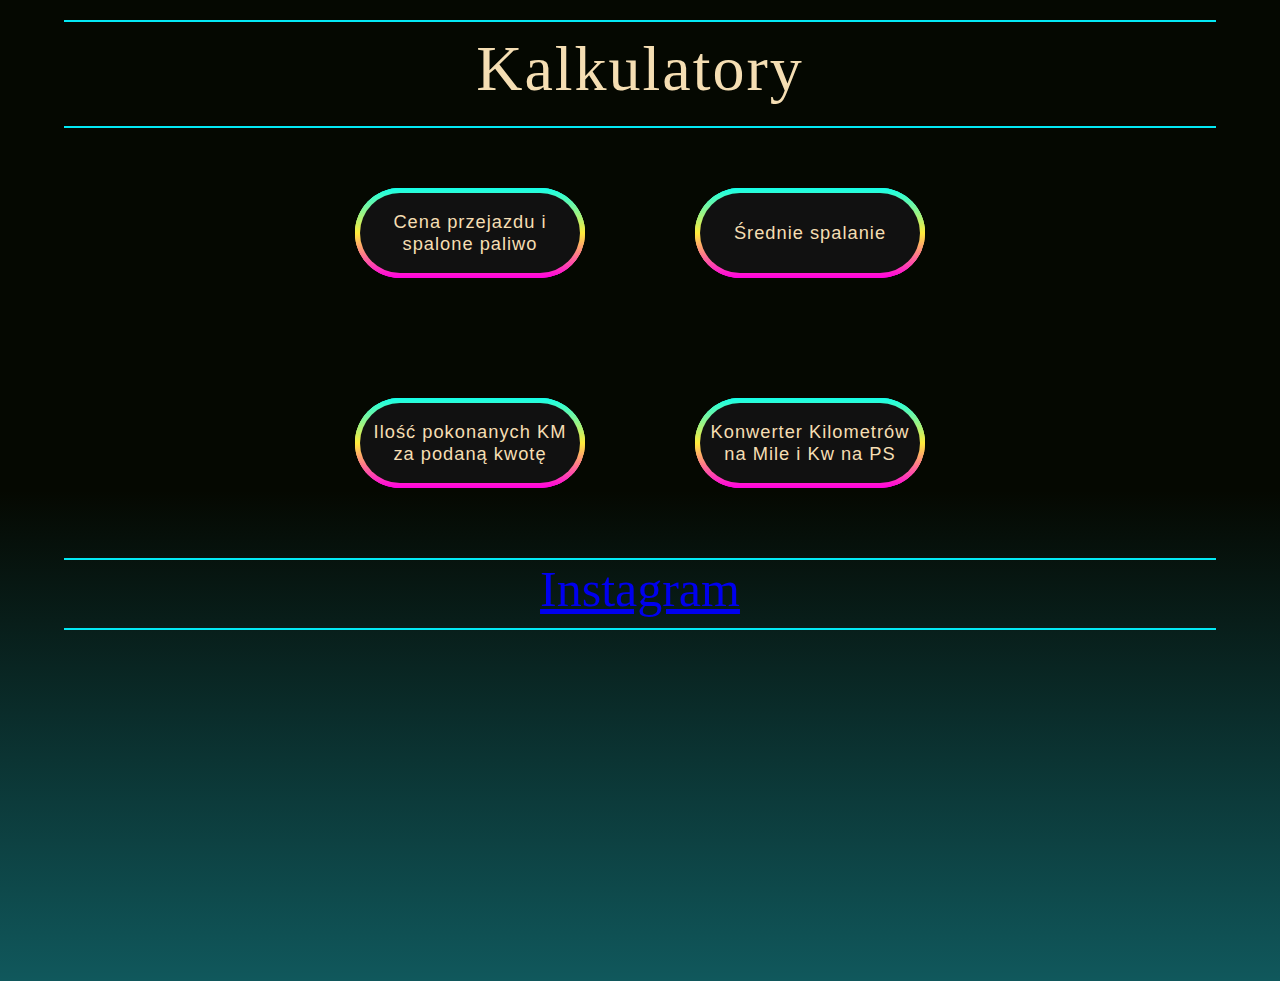
<file: index.html>
<!DOCTYPE html>
<html lang="en">
<head>
    <meta charset="UTF-8">
    <meta name="viewport" content="width=device-width, initial-scale=1.0">
    <meta http-equiv="X-UA-Compatible" content="ie=edge">
    <title>CarCalc</title>
        <link rel="stylesheet" href="css.css">
</head>
<body>
    <hr class="pierwszy">
    <div class="naglowek">Kalkulatory</div>
    <hr class="pierwszy">
    <div class="guziki">
        <div class="guzikil">
        <div class="guziki1">
            <button class="strony" onclick="location.href='kalkulator spalonego paliwa i kosztów przejazdu/index1.html'">Cena przejazdu i spalone paliwo</button>
            <span></span>
            <span></span>
        </div>
        <div class="guziki1">
            <button class="strony" onclick="location.href='kalkulator średniego spalania/index2.html'">Średnie spalanie</button>
            <span></span>
            <span></span>
        </div>
        </div>
        <div class="guzikip">
        <div class="guziki1">
            <button class="strony" onclick="location.href='kalkulator pokonania trasy/index3.html'">Ilość pokonanych KM za podaną kwotę</button>
            <span></span>
            <span></span>
        </div>
        <div class="guziki1">
            <button class="strony" onclick="location.href='przelicznik km na mile i kw na ps/index4.html'">Konwerter Kilometrów na Mile i Kw na PS</button>
            <span></span>
            <span></span>
        </div>
        </div>
    </div>
    <hr class="drugi">
        <a href="https://www.instagram.com/im.oskarro.e60/" target="_blank" rel="noopener noreferrer">Instagram</a>
        <hr class="trzeci">
</body>
</html>
</file>
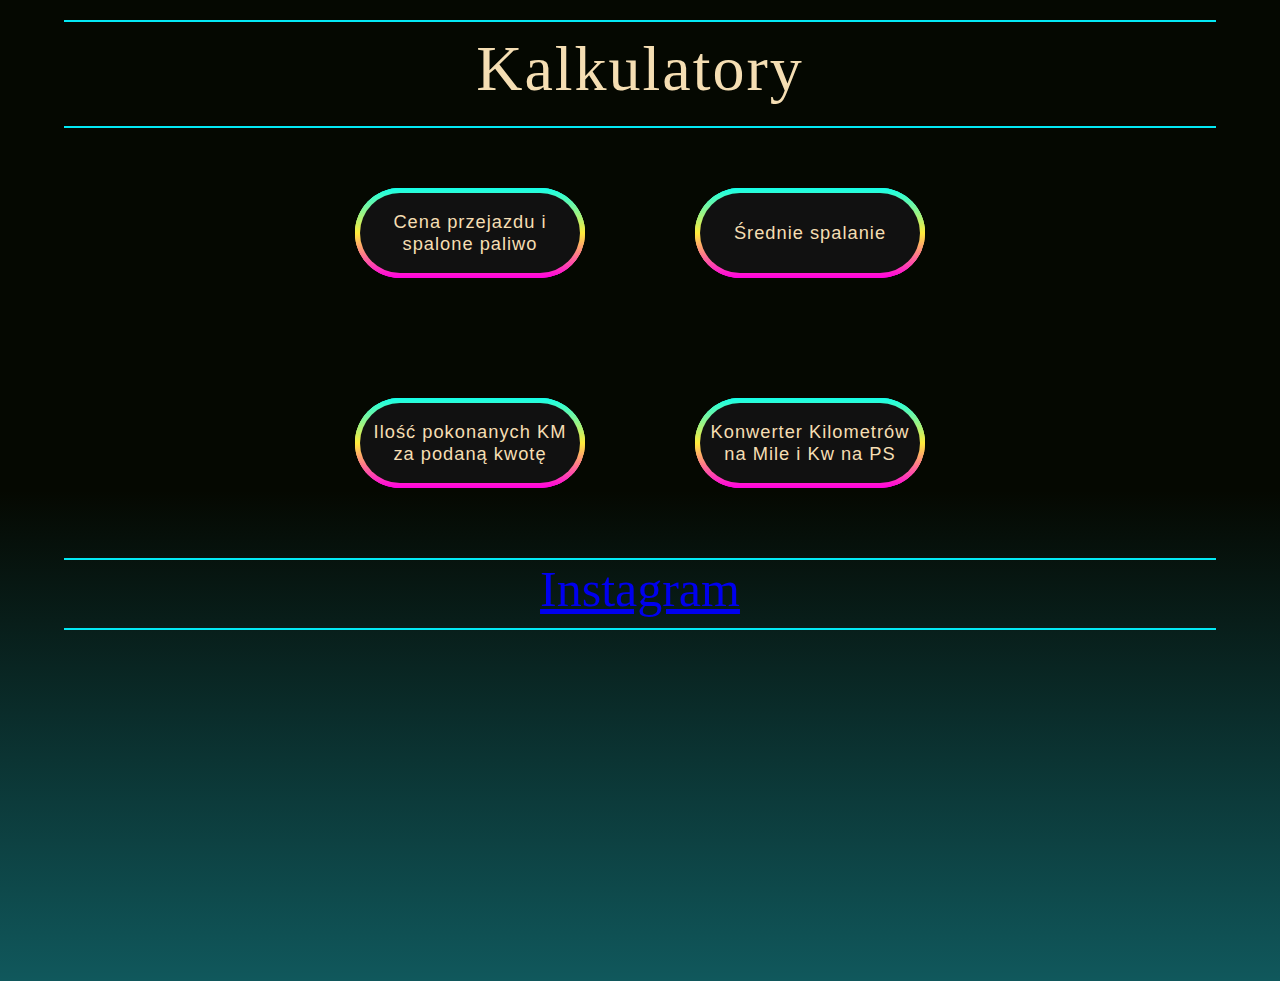
<file: index_glowny.html>
<!DOCTYPE html>
<html lang="en">
<head>
    <meta charset="UTF-8">
    <meta name="viewport" content="width=device-width, initial-scale=1.0">
    <meta http-equiv="X-UA-Compatible" content="ie=edge">
    <title>CarCalc</title>
        <link rel="stylesheet" href="css.css">
</head>
<body>
    <hr class="pierwszy">
    <div class="naglowek">Kalkulatory</div>
    <hr class="pierwszy">
    <div class="guziki">
        <div class="guzikil">
        <div class="guziki1">
            <button class="strony" onclick="location.href='kalkulator spalonego paliwa i kosztów przejazdu/index1.html'">Cena przejazdu i spalone paliwo</button>
            <span></span>
            <span></span>
        </div>
        <div class="guziki1">
            <button class="strony" onclick="location.href='kalkulator średniego spalania/index2.html'">Średnie spalanie</button>
            <span></span>
            <span></span>
        </div>
        </div>
        <div class="guzikip">
        <div class="guziki1">
            <button class="strony" onclick="location.href='kalkulator pokonania trasy/index3.html'">Ilość pokonanych KM za podaną kwotę</button>
            <span></span>
            <span></span>
        </div>
        <div class="guziki1">
            <button class="strony" onclick="location.href='przelicznik km na mile i kw na ps/index4.html'">Konwerter Kilometrów na Mile i Kw na PS</button>
            <span></span>
            <span></span>
        </div>
        </div>
    </div>
    <hr class="drugi">
        <a href="https://www.instagram.com/yamaha.mt125_/" target="_blank" rel="noopener noreferrer">Instagram</a>
        <hr class="trzeci">
</body>
</html>
</file>
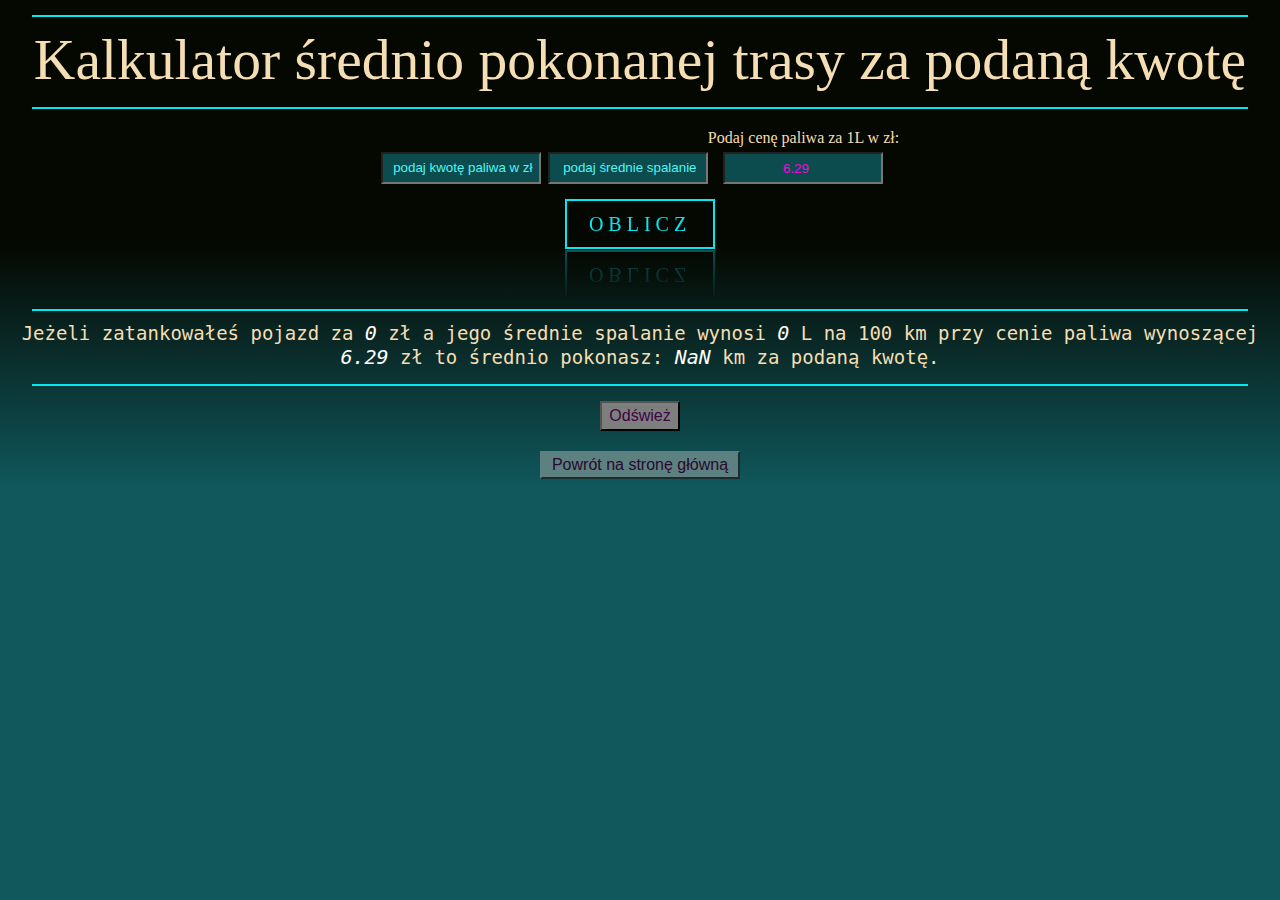
<file: kalkulator pokonania trasy/index3.html>
<!DOCTYPE html>
<html lang="en">
<head>
    <meta charset="UTF-8">
    <meta name="viewport" content="width=device-width, initial-scale=1.0">
    <meta http-equiv="X-UA-Compatible" content="ie=edge">
    <title>CarCalc</title>
        <link rel="stylesheet" href="css3.css">
</head>
<body>
    <hr class="pierwszy">
    <div class="naglowek">Kalkulator średnio pokonanej trasy za podaną kwotę</div>
    <hr class="pierwszy">
        <div class="guzik">
            <div class="inputy">
                <div class="pierwsze">
                    <input class="first" type="number" id="zl" placeholder="podaj kwotę paliwa w zł">
                    <input class="first" type="number" id="km" placeholder="podaj średnie spalanie">
                </div>
                <div class="cena">
                    <p class="cena">Podaj cenę paliwa za 1L w zł:</p>
                    <input class="first" type="number" id="cena" placeholder="podaj cenę paliwa za 1L" value=6.29>
                </div>
            </div>
                <button onclick="start()">Oblicz</button>
        </div>
    <hr class="drugi">
        <div id="tekst"></div>
    <script>
            const bodyEl = document.querySelector("#tekst");
    function start(){
        let car = {
                zl: + document.getElementById("zl").value,
                km: + document.getElementById("km").value,
                cena: + document.getElementById("cena").value,
            zlkm: function() {
                return  (this.zl / this.cena) / (this.km/100);
            },
        };
        let zdanie = `<div class="tekst"> Jeżeli zatankowałeś pojazd za <i>${car.zl}</i> zł a jego średnie spalanie wynosi <i>${car.km}</i> L na 100 km przy cenie paliwa wynoszącej <i>${car.cena}</i> zł to średnio pokonasz: <i>${car.zlkm().toFixed(2)}</i> km za podaną kwotę.</div>`;
            bodyEl.innerHTML = zdanie;
    } 
        start()
    </script>
        <hr class="trzeci">
    <input class="last" type="button" value="Odśwież" onClick="location.reload();" />
    <input class="powrot" type="button" value="Powrót na stronę główną" onclick="location.href='../'">
</body>
</html>
</file>
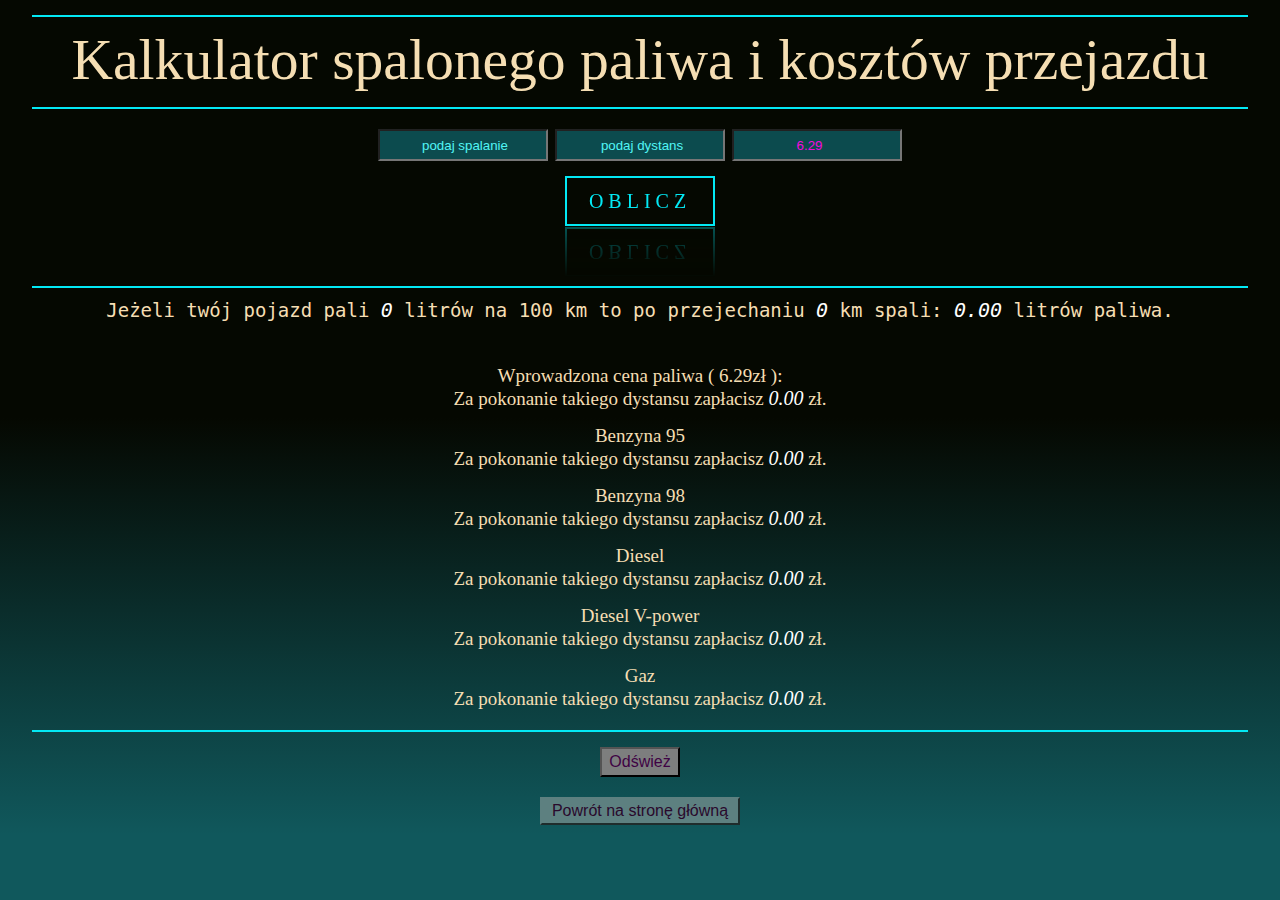
<file: kalkulator spalonego paliwa i kosztów przejazdu/index1.html>
<!DOCTYPE html>
<html lang="en">
<head>
    <meta charset="UTF-8">
    <meta name="viewport" content="width=device-width, initial-scale=1.0">
    <meta http-equiv="X-UA-Compatible" content="ie=edge">
    <title>CarCalc</title>
        <link rel="stylesheet" href="css1.css">
</head>
<body>
    <hr class="pierwszy">
    <div class="naglowek">Kalkulator spalonego paliwa i kosztów przejazdu</div>
    <hr class="pierwszy">
        <div class="guzik">
            <div class="inputy">
                <input class="first" type="number" id="spalanie" placeholder="podaj spalanie">
                <input class="first" type="number" id="km" placeholder="podaj dystans">
                <input class="first" type="number" id="cena" placeholder="podaj cenę paliwa" value="6.29">
            </div>
                <button onclick="start()">Oblicz</button>
        </div>
    <hr class="drugi">
        <div id="tekst"></div>
    <script>
            const bodyEl = document.querySelector("#tekst");
    function start(){
        let car = {
                spalanie: + document.getElementById("spalanie").value,
                km: + document.getElementById("km").value,
                cena: + document.getElementById("cena").value,
                benzyna95: 6.29,
                benzyna98: 6.92,
                diesel: 6.81,
                dieselv: 7.13,
                gaz: 3.39,
            spalaniekm: function() {
                return this.spalanie/100 * this.km;
            },
            wcena: function() {
                return this.spalaniekm() * this.cena;
            },
            pb95: function() {
                return this.spalaniekm() * this.benzyna95;
            },
            pb98: function() {
                return this.spalaniekm() * this.benzyna98;
            },
            on: function() {
                return this.spalaniekm() * this.diesel;
            },
            onv: function() {
                return this.spalaniekm() * this.dieselv;
            },
            lpg: function() {
                return this.spalaniekm() * this.gaz;
            },
        };
        let zdanie = `<div class="tekst"> Jeżeli twój pojazd pali <i>${car.spalanie}</i> litrów na 100 km to po przejechaniu <i>${car.km}</i> km spali: <i>${car.spalaniekm().toFixed(2)}</i> litrów paliwa.</div>
        <br>
        <div class="a">Wprowadzona cena paliwa ( ${document.getElementById("cena").value}zł ):<br>
        Za pokonanie takiego dystansu zapłacisz <i>${car.wcena().toFixed(2)}</i> zł.</div>
        <div class="a">Benzyna 95<br>
        Za pokonanie takiego dystansu zapłacisz <i>${car.pb95().toFixed(2)}</i> zł.</div>
        <div class="a">Benzyna 98<br>
        Za pokonanie takiego dystansu zapłacisz <i>${car.pb98().toFixed(2)}</i> zł.</div>
        <div class="a">Diesel<br>
        Za pokonanie takiego dystansu zapłacisz <i>${car.on().toFixed(2)}</i> zł.</div>
        <div class="a">Diesel V-power<br>
        Za pokonanie takiego dystansu zapłacisz <i>${car.onv().toFixed(2)}</i> zł.</div>
        <div class="a">Gaz<br>
        Za pokonanie takiego dystansu zapłacisz <i>${car.lpg().toFixed(2)}</i> zł.</div>
        `;
            bodyEl.innerHTML = zdanie;
    } 
        start()
    </script>
        <hr class="trzeci">
    <input class="last" type="button" value="Odśwież" onClick="location.reload();" />
    <input class="powrot" type="button" value="Powrót na stronę główną" onclick="location.href='../'">
</body>
</html>
</file>
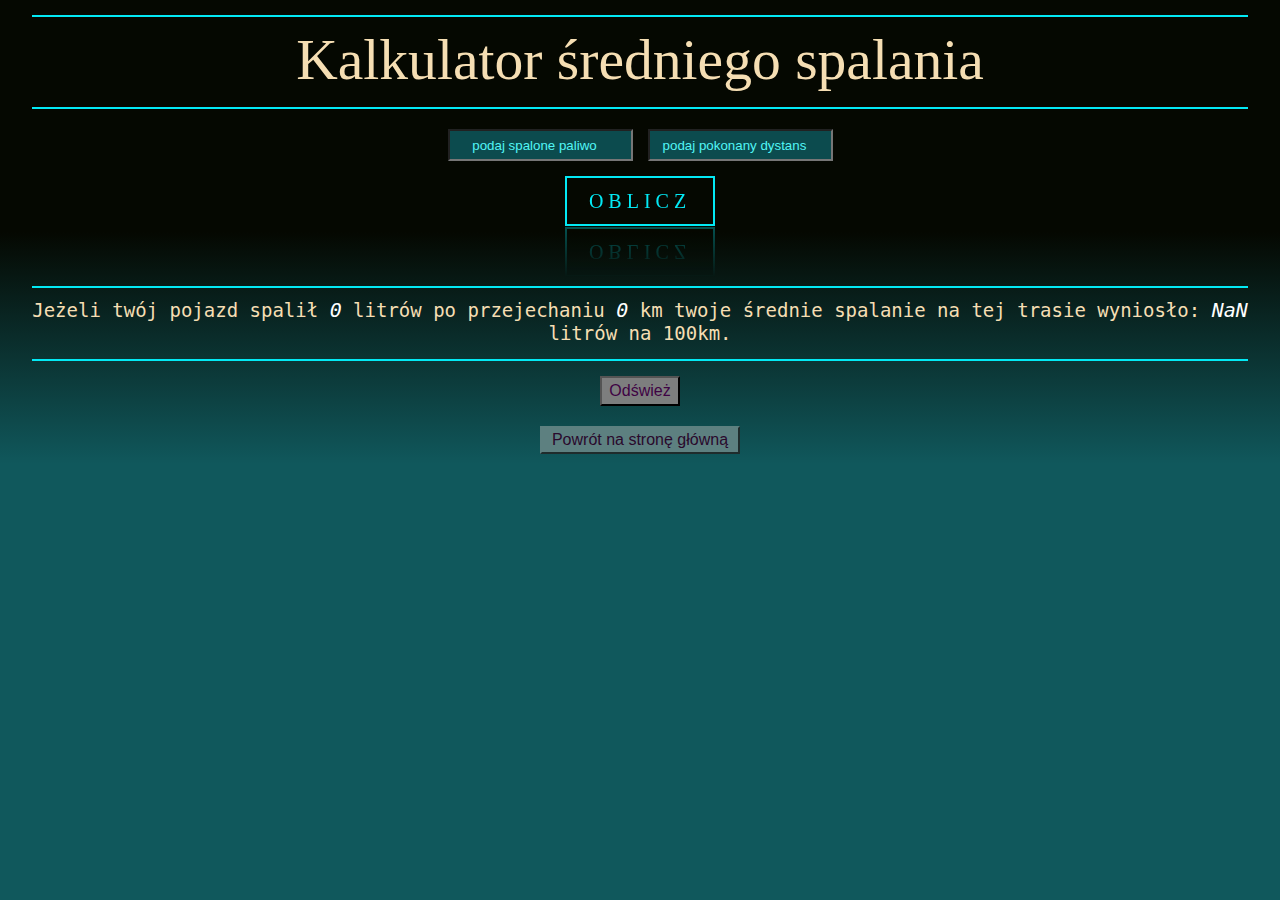
<file: kalkulator średniego spalania/index2.html>
<!DOCTYPE html>
<html lang="en">
<head>
    <meta charset="UTF-8">
    <meta name="viewport" content="width=device-width, initial-scale=1.0">
    <meta http-equiv="X-UA-Compatible" content="ie=edge">
    <title>CarCalc</title>
        <link rel="stylesheet" href="css2.css">
</head>
<body>
    <hr class="pierwszy">
    <div class="naglowek">Kalkulator średniego spalania</div>
    <hr class="pierwszy">
        <div class="guzik">
            <div class="inputy">
                <input class="first" type="number" id="spalanie" placeholder="podaj spalone paliwo">
                <input class="first" type="number" id="km" placeholder="podaj pokonany dystans">
            </div>
                <button onclick="start()">Oblicz</button>
        </div>
    <hr class="drugi">
        <div id="tekst"></div>
    <script>
            const bodyEl = document.querySelector("#tekst");
    function start(){
        let car = {
                spalanie: + document.getElementById("spalanie").value,
                km: + document.getElementById("km").value,
            spalaniekm: function() {
                return this.spalanie/this.km *100;
            },
        };
        let zdanie = `<div class="tekst"> Jeżeli twój pojazd spalił <i>${car.spalanie}</i> litrów po przejechaniu <i>${car.km}</i> km twoje średnie spalanie na tej trasie wyniosło: <i>${car.spalaniekm().toFixed(2)}</i> litrów na 100km.</div>`;
            bodyEl.innerHTML = zdanie;
    } 
        start()
    </script>
        <hr class="trzeci">
    <input class="last" type="button" value="Odśwież" onClick="location.reload();" />
    <input class="powrot" type="button" value="Powrót na stronę główną" onclick="location.href='../'">
</body>
</html>
</file>
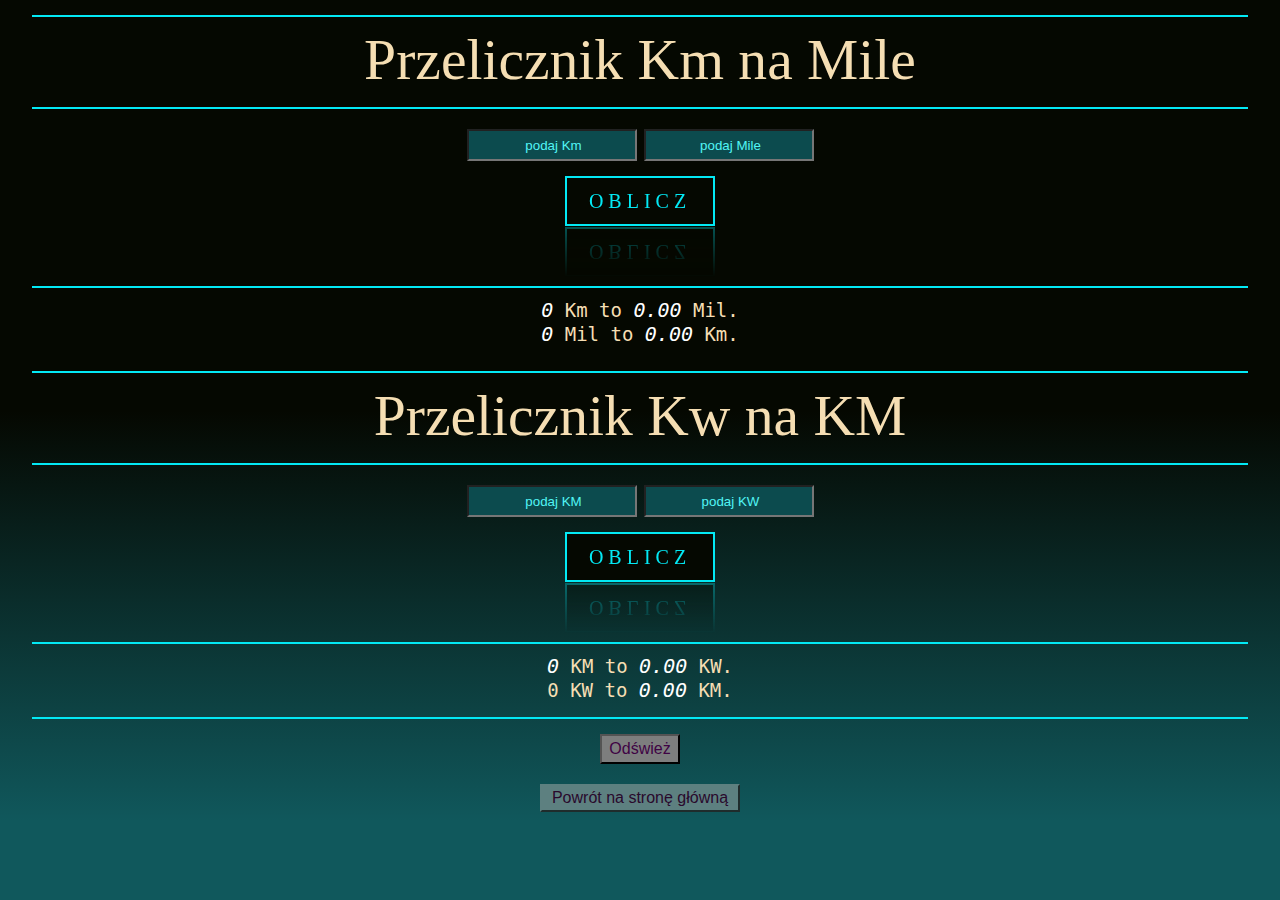
<file: przelicznik km na mile i kw na ps/index4.html>
<!DOCTYPE html>
<html lang="en">
<head>
    <meta charset="UTF-8">
    <meta name="viewport" content="width=device-width, initial-scale=1.0">
    <meta http-equiv="X-UA-Compatible" content="ie=edge">
    <title>CarCalc</title>
        <link rel="stylesheet" href="css4.css">
</head>
<body>
    <hr class="pierwszy">
    <div class="naglowek">Przelicznik Km na Mile</div>
    <hr class="pierwszy">
        <div class="guzik">
            <div class="inputy">
                <input class="first" type="number" id="kmnamile" placeholder="podaj Km">
                <input class="first" type="number" id="milenakm" placeholder="podaj Mile">
            </div>
                <button onclick="start()">Oblicz</button>
        </div>
    <hr class="drugi">
        <div id="tekst"></div>
    <script>
            const bodyEl = document.querySelector("#tekst");
    function start(){
        let car = {
                kmnamile: + document.getElementById("kmnamile").value,
                milenakm: + document.getElementById("milenakm").value,
            kmmile: function() {
                return this.kmnamile * 1.609344;
            },
            milekm: function() {
                return this.milenakm * 0.6213727366498067;
            },
        };
        let zdanie = `<div class="tekst"><i>${car.kmnamile}</i> Km to <i>${car.kmmile().toFixed(2)}</i> Mil. <br>
            <i>${car.milenakm}</i> Mil to <i>${car.milekm().toFixed(2)}</i> Km.</div>`;
            bodyEl.innerHTML = zdanie;
    } 
        start()
    </script>
        <hr class="pierwszy">
        <div class="naglowek">Przelicznik Kw na KM</div>
        <hr class="pierwszy">
        <div class="guzik">
            <div class="inputy">
                <input class="first" type="number" id="kmnakw" placeholder="podaj KM">
                <input class="first" type="number" id="kwnakm" placeholder="podaj KW">
            </div>
                <button onclick="start1()">Oblicz</button>
        </div>
    <hr class="drugi">
        <div id="tekst1"></div>
    <script>
            const bodyEl1 = document.querySelector("#tekst1");
    function start1(){
        let car1 = {
                kmnakw: + document.getElementById("kmnakw").value,
                kwnakm: + document.getElementById("kwnakm").value,
            kmkw: function() {
                return this.kmnakw * 0.73549875;
            },
            kwkm: function() {
                return this.kwnakm * 1.3596216173039044;
            },
        };
        let zdanie = `<div class="tekst"><i>${car1.kmnakw}</i> KM to <i>${car1.kmkw().toFixed(2)}</i> KW. <br
            <i>${car1.kwnakm}</i> KW to <i>${car1.kwkm().toFixed(2)}</i> KM.</div>`;
            bodyEl1.innerHTML = zdanie;
    } 
        start1()
    </script>
        <hr class="trzeci">
    <input class="last" type="button" value="Odśwież" onClick="location.reload();" />
    <input class="powrot" type="button" value="Powrót na stronę główną" onclick="location.href='../'">
</body>
</html>
</file>
<file: css.css>
* {
    margin: 0;
    padding: 0;
    box-sizing: border-box;
    max-width: 100%;
    max-height: 109%;
}
html,body {
    display: flex;
    flex-direction: column;
    height: 109%;
    width: 100%;
    place-items: center;
    /* background-color: #000; */
    background: linear-gradient(#050801, #050801, transparent) ;
    background-color: #10585c;
}
div.guziki {
    display: flex;
    flex-direction: column;
    text-align: center;
    align-items: center;
    justify-content: center;
}
div.guziki1 {
    position: relative;
    margin: 60px 40px;
    background: linear-gradient(#14ffe9, #ffeb3b, #ff00e0);
    height: 90px;
    width: 230px;
    border-radius: 50px;
}
div.guzikil {
    display: flex;
    flex-direction: row;
    align-items: center;
    gap: 30px;
}
div.guzikip {
    display: flex;
    flex-direction: row;
    align-items: center;
    gap: 30px;
}
button, span {
    position: absolute;
    top: 50%;
    left: 50%;
    transform: translate(-50%, -50%);
}
 button {   
    background: #111;
    color: wheat;
    outline: none;
    border: none;
    font-size: 18.3px;
    z-index: 9;
    letter-spacing: 1px;
    text-transform: none;
    cursor: pointer;
    height: 80px;
    width: 220px;
    border-radius: 50px;
}
div.guziki1 span {
    height: 100%;
    width: 100%;
    background: inherit;
    border-radius: 50px;
}
div.guziki1:hover span:nth-child(1){
    filter: blur(7px);
}
div.guziki1:hover span:nth-child(2){
    filter: blur(14px);
}
div.guziki1:hover {
    animation: rotate 1.5s linear infinite;
}
@keyframes rotate {
    0% {
        filter: hue-rotate(0deg);
    }
    100% {
        filter: hue-rotate(360deg);
    }
}
div.naglowek {
    margin-top: 10px;
    padding-left: 20px;
    padding-right: 20px;
    text-align: center;
    font-size: 5vw;
    color: wheat;
    letter-spacing: 2px;
}
hr.pierwszy {
    width: 90%;
    margin-top: 20px;
    border: 0px;
    background: #03e9f4;
    height: 2px;
}
hr.drugi {
    width: 90%;
    margin-top: 10px;
    border: 0px;
    background: #03e9f4;
    height: 2px;
}
hr.trzeci {
    width: 90%;
    margin: 10px;
    border: 0px;
    background: #03e9f4;
    height: 2px;
}
/* hr {
    animation: rotate 1.5s linear infinite; 
} */
@media (max-width: 450px) {
    div.guzikil {
        display: flex;
        flex-direction: column;
        align-items: center;
        gap: 0px;
    }
    div.guzikip {
        display: flex;
        flex-direction: column;
        align-items: center;
        gap: 0px;
    }
    div.guziki1 {
        position: relative;
        margin: 30px 10px;
    }
    div.guziki1 span:nth-child(1){
        filter: blur(7px);
    }
    div.guziki1 span:nth-child(2){
        filter: blur(14px);
    }
    div.guziki1 {
        animation: rotate 1.5s linear infinite;
    }
    div.naglowek {
        font-size: 10vw;
        letter-spacing: 1px;
    }
    @keyframes rotate {
        0% {
            filter: hue-rotate(0deg);
        }
        100% {
            filter: hue-rotate(360deg);
        }
    }
}
@keyframes ig {
    0% {
        color: #fa9a4e;
    }
    10% {
        color: #f44743;
    }
    20% {
        color: #c42792;
    }
    30% {
        color: #8e33be;
    }
    40% {
        color: #5143d6;
    }
    50% {
        color: #311deb;
    }
    60% {
        color: #5143d6;
    }
    70% {
        color: #8e33be;
    }
    80% {
        color: #c42792;
    }
    90% {
        color: #f44743;
    }
    100% {
        color: #fa9a4e;
    }
}
a {
    font-size: 50px;
    animation: ig 4s linear infinite;
}
</file>
<file: kalkulator pokonania trasy/css3.css>
* {
    color: white;
    margin: 0;
    padding: 0;
    box-sizing: border-box;
    background-color: #10585c;
}
body {
    display: flex;
    justify-content: center;
    align-items: center;
    flex-direction: column;
    background: linear-gradient(#050801, #050801, transparent) ;
}
button {
    position: relative;
    display: inline-block;
    padding: 10px 20px;
    margin: 15px 0;
    color: #03e9f4;
    font-size: 20px;
    font-family: consolas;
    text-decoration: none;
    text-transform: uppercase;
    overflow: hidden;
    letter-spacing: 5px;
    box-sizing: border-box;
    width: 150px;
    height: 50px;
    border-color: #03e9f4;
    border-style: solid;
    background: #050801;
    -webkit-box-reflect: below 1px linear-gradient(transparent, #0005);
}
button:hover {
    transition: 0.2s;
    cursor: pointer;
    background: #03e9f4;
    color: #050801;
    border-color: none;
    box-shadow: 0 0 8px #03e9f4,
                0 0 20px #03e9f4,
                0 0 40px #03e9f4,
                0 0 80px #03e9f4;
}
button:active {
    transition: 0.2s;
    background: transparent;
    color: #03e9f4;
    box-shadow: 0 0 8px #03e9f4,
                0 0 20px #03e9f4,
                0 0 40px #03e9f4,
                0 0 80px #03e9f4,
            inset 0 0 20px #03e9f4;
}
input.first {
    background-color: #0c4b4e;
    color: #f308df;
    text-align: center;
    width: 160px;
    height: 32px;
}
::placeholder {
    text-align: center;
    width: 160px;
    height: 32px;
    color: rgb(81, 245, 245);
}
input.last {
    background-color: rgb(125, 126, 126);
    color: rgb(63, 3, 68);
    text-align: center;
    margin: 10px;
    height: 30px;
    width: 80px;
    font-size: 100%;
}
input.powrot {
    background-color: rgb(93, 128, 128);
    border-color: rgb(93, 128, 128);
    color: rgb(41, 9, 44);
    text-align: center;
    margin: 10px;
    height: 28px;
    width: 200px;
    font-size: 100%;
}
i {
    font-size: 20px;
    background-color: transparent ;
}
p.cena {
    background: none;
    color: wheat;
    margin-bottom: 5px;
}
hr.pierwszy {
    width: 95%;
    margin-top: 15px;
    margin-bottom: 10px;
    border: 0px;
    background: #03e9f4;
    height: 2px;
}
hr.drugi {
    width: 95%;
    margin-top: 35px;
    border: 0px;
    background: #03e9f4;
    height: 2px;
}
hr.trzeci {
    width: 95%;
    margin: 5px;
    border: 0px;
    background: #03e9f4;
    height: 2px;
}
div.naglowek {
    padding-left: 20px;
    padding-right: 20px;
    text-align: center;
    font-size: 4.5vw;
    color: wheat;
}
@media (max-width: 400px) {
    div.naglowek {
        padding-left: 20px;
        padding-right: 20px;
        text-align: center;
        font-size: 6.5vw;
        color: wheat;
    }
    div.inputy {
        flex-wrap: wrap;
        flex-direction: column;
        justify-content: center;
        width: 90%;
        gap: 7px;
        margin-top: -25px;
    }
    div.cena {
        display: flex;
        flex-direction: column;
        align-items: center;
    }
}
div.guzik {
    display: flex;
    flex-direction: column;
    align-items: center;
    margin-top: 10px;
    margin-bottom: 10px;
}
div.inputy {
    display: flex;
    flex-direction: row;
    align-items: center;
}
div {
    font-family: Geneva; 
    background-color: transparent ;
}
div.tekst {
    font-size: 19px;
    color: wheat;
    text-align: center;
    margin: 10px 20px;
    font-family: monospace;
}
div.cena {
    display: flex;
    flex-direction: column;
    align-items: center;
}
div.pierwsze {
    display: flex;
    flex-direction: row;
    align-items: center;
    gap: 7px;
    margin-top: 22px;
}
</file>
<file: kalkulator spalonego paliwa i kosztów przejazdu/css1.css>
* {
    color: white;
    margin: 0;
    padding: 0;
    box-sizing: border-box;
    background-color: #10585c;
}
body {
    display: flex;
    justify-content: center;
    align-items: center;
    flex-direction: column;
    background: linear-gradient(#050801, #050801, transparent) ;
}
button {
    position: relative;
    display: inline-block;
    padding: 10px 20px;
    margin: 15px 0;
    color: #03e9f4;
    font-size: 20px;
    font-family: consolas;
    text-decoration: none;
    text-transform: uppercase;
    overflow: hidden;
    letter-spacing: 5px;
    box-sizing: border-box;
    width: 150px;
    height: 50px;
    border-color: #03e9f4;
    border-style: solid;
    background: #050801;
    -webkit-box-reflect: below 1px linear-gradient(transparent, #0005);
}
button:hover {
    transition: 0.2s;
    cursor: pointer;
    background: #03e9f4;
    color: #050801;
    border-color: none;
    box-shadow: 0 0 8px #03e9f4,
                0 0 20px #03e9f4,
                0 0 40px #03e9f4,
                0 0 80px #03e9f4;
}
button:active {
    transition: 0.2s;
    background: transparent;
    color: #03e9f4;
    box-shadow: 0 0 8px #03e9f4,
                0 0 20px #03e9f4,
                0 0 40px #03e9f4,
                0 0 80px #03e9f4,
            inset 0 0 20px #03e9f4;
}
input.first {
    background-color: #0c4b4e;
    color: #f308df;
    text-align: center;
    width: 170px;
    height: 32px;
}
::placeholder {
    text-align: center;
    width: 170px;
    height: 32px;
    color: rgb(81, 245, 245);
}
input.last {
    background-color: rgb(125, 126, 126);
    color: rgb(63, 3, 68);
    text-align: center;
    margin: 10px;
    height: 30px;
    width: 80px;
    font-size: 100%;
}
input.powrot {
    background-color: rgb(93, 128, 128);
    border-color: rgb(93, 128, 128);
    color: rgb(41, 9, 44);
    text-align: center;
    margin: 10px;
    height: 28px;
    width: 200px;
    font-size: 100%;
}
i {
    font-size: 20px;
    background-color: transparent ;
}
hr.pierwszy {
    width: 95%;
    margin-top: 15px;
    margin-bottom: 10px;
    border: 0px;
    background: #03e9f4;
    height: 2px;
}
hr.drugi {
    width: 95%;
    margin-top: 35px;
    border: 0px;
    background: #03e9f4;
    height: 2px;
}
hr.trzeci {
    width: 95%;
    margin: 5px;
    border: 0px;
    background: #03e9f4;
    height: 2px;
}
div.naglowek {
    padding-left: 20px;
    padding-right: 20px;
    text-align: center;
    font-size: 4.5vw;
    color: wheat;
}
@media (max-width: 400px) {
    div.naglowek {
        padding-left: 20px;
        padding-right: 20px;
        text-align: center;
        font-size: 6.5vw;
        color: wheat;
    }
    div.inputy {
        flex-wrap: wrap;
        flex-direction: column;
        justify-content: center;
        width: 90%;
        gap: 7px;
    }
}
div.guzik {
    display: flex;
    flex-direction: column;
    align-items: center;
    margin-top: 10px;
    margin-bottom: 10px;
}
div.inputy {
    display: flex;
    flex-direction: row;
    align-items: center;
    gap: 7px;
}
div {
    font-family: Geneva; 
    background-color: transparent ;
}
div.tekst {
    font-size: 19px;
    color: wheat;
    text-align: center;
    margin: 10px 20px;
    font-family: monospace;
}
div.a {
    font-size: 19px;
    color: wheat;
    text-align: center;
    margin: 15px 20px;
}
</file>
<file: kalkulator średniego spalania/css2.css>
* {
    color: white;
    margin: 0;
    padding: 0;
    box-sizing: border-box;
    background-color: #10585c;
}
body {
    display: flex;
    justify-content: center;
    align-items: center;
    flex-direction: column;
    background: linear-gradient(#050801, #050801, transparent) ;
}
button {
    position: relative;
    display: inline-block;
    padding: 10px 20px;
    margin: 15px 0;
    color: #03e9f4;
    font-size: 20px;
    font-family: consolas;
    text-decoration: none;
    text-transform: uppercase;
    overflow: hidden;
    letter-spacing: 5px;
    box-sizing: border-box;
    width: 150px;
    height: 50px;
    border-color: #03e9f4;
    border-style: solid;
    background: #050801;
    -webkit-box-reflect: below 1px linear-gradient(transparent, #0005);
}
button:hover {
    transition: 0.2s;
    cursor: pointer;
    background: #03e9f4;
    color: #050801;
    border-color: none;
    box-shadow: 0 0 8px #03e9f4,
                0 0 20px #03e9f4,
                0 0 40px #03e9f4,
                0 0 80px #03e9f4;
}
button:active {
    transition: 0.2s;
    background: transparent;
    color: #03e9f4;
    box-shadow: 0 0 8px #03e9f4,
                0 0 20px #03e9f4,
                0 0 40px #03e9f4,
                0 0 80px #03e9f4,
            inset 0 0 20px #03e9f4;
}
input.first {
    background-color: #0c4b4e;
    color: #f308df;
    text-align: center;
    width: 185px;
    height: 32px;
}
::placeholder {
    text-align: center;
    width: 170px;
    height: 32px;
    color: rgb(81, 245, 245);
}
input.last {
    background-color: rgb(125, 126, 126);
    color: rgb(63, 3, 68);
    text-align: center;
    margin: 10px;
    height: 30px;
    width: 80px;
    font-size: 100%;
}
input.powrot {
    background-color: rgb(93, 128, 128);
    border-color: rgb(93, 128, 128);
    color: rgb(41, 9, 44);
    text-align: center;
    margin: 10px;
    height: 28px;
    width: 200px;
    font-size: 100%;
}
i {
    font-size: 20px;
    background-color: transparent ;
}
hr.pierwszy {
    width: 95%;
    margin-top: 15px;
    margin-bottom: 10px;
    border: 0px;
    background: #03e9f4;
    height: 2px;
}
hr.drugi {
    width: 95%;
    margin-top: 35px;
    border: 0px;
    background: #03e9f4;
    height: 2px;
}
hr.trzeci {
    width: 95%;
    margin: 5px;
    border: 0px;
    background: #03e9f4;
    height: 2px;
}
div.naglowek {
    padding-left: 20px;
    padding-right: 20px;
    text-align: center;
    font-size: 4.5vw;
    color: wheat;
}
@media (max-width: 400px) {
    div.naglowek {
        padding-left: 20px;
        padding-right: 20px;
        text-align: center;
        font-size: 6.5vw;
        color: wheat;
    }
    div.inputy {
        flex-wrap: wrap;
        flex-direction: column;
        justify-content: center;
        width: 90%;
        gap: 7px;
    }
}
div.guzik {
    display: flex;
    flex-direction: column;
    align-items: center;
    margin-top: 10px;
    margin-bottom: 10px;
}
div.inputy {
    display: flex;
    flex-direction: row;
    align-items: center;
    gap: 15px;
}
div {
    font-family: Geneva; 
    background-color: transparent ;
}
div.tekst {
    font-size: 19px;
    color: wheat;
    text-align: center;
    margin: 10px 20px;
    font-family: monospace;
}
</file>
<file: przelicznik km na mile i kw na ps/css4.css>
* {
    color: white;
    margin: 0;
    padding: 0;
    box-sizing: border-box;
    background-color: #10585c;
}
body {
    display: flex;
    justify-content: center;
    align-items: center;
    flex-direction: column;
    background: linear-gradient(#050801, #050801, transparent) ;
}
button {
    position: relative;
    display: inline-block;
    padding: 10px 20px;
    margin: 15px 0;
    color: #03e9f4;
    font-size: 20px;
    font-family: consolas;
    text-decoration: none;
    text-transform: uppercase;
    overflow: hidden;
    letter-spacing: 5px;
    box-sizing: border-box;
    width: 150px;
    height: 50px;
    border-color: #03e9f4;
    border-style: solid;
    background: #050801;
    -webkit-box-reflect: below 1px linear-gradient(transparent, #0005);
}
button:hover {
    transition: 0.2s;
    cursor: pointer;
    background: #03e9f4;
    color: #050801;
    border-color: none;
    box-shadow: 0 0 8px #03e9f4,
                0 0 20px #03e9f4,
                0 0 40px #03e9f4,
                0 0 80px #03e9f4;
}
button:active {
    transition: 0.2s;
    background: transparent;
    color: #03e9f4;
    box-shadow: 0 0 8px #03e9f4,
                0 0 20px #03e9f4,
                0 0 40px #03e9f4,
                0 0 80px #03e9f4,
            inset 0 0 20px #03e9f4;
}
input.first {
    background-color: #0c4b4e;
    color: #f308df;
    text-align: center;
    width: 170px;
    height: 32px;
}
::placeholder {
    text-align: center;
    width: 170px;
    height: 32px;
    color: rgb(81, 245, 245);
}
input.last {
    background-color: rgb(125, 126, 126);
    color: rgb(63, 3, 68);
    text-align: center;
    margin: 10px;
    height: 30px;
    width: 80px;
    font-size: 100%;
}
input.powrot {
    background-color: rgb(93, 128, 128);
    border-color: rgb(93, 128, 128);
    color: rgb(41, 9, 44);
    text-align: center;
    margin: 10px;
    height: 28px;
    width: 200px;
    font-size: 100%;
}
i {
    font-size: 20px;
    background-color: transparent ;
}
hr.pierwszy {
    width: 95%;
    margin-top: 15px;
    margin-bottom: 10px;
    border: 0px;
    background: #03e9f4;
    height: 2px;
}
hr.drugi {
    width: 95%;
    margin-top: 35px;
    border: 0px;
    background: #03e9f4;
    height: 2px;
}
hr.trzeci {
    width: 95%;
    margin: 5px;
    border: 0px;
    background: #03e9f4;
    height: 2px;
}
div.naglowek {
    padding-left: 20px;
    padding-right: 20px;
    text-align: center;
    font-size: 4.5vw;
    color: wheat;
}
@media (max-width: 400px) {
    div.naglowek {
        padding-left: 20px;
        padding-right: 20px;
        text-align: center;
        font-size: 6vw;
        color: wheat;
    }
    div.inputy {
        flex-wrap: wrap;
        flex-direction: column;
        justify-content: center;
        width: 90%;
        gap: 7px;
    }
}
div.guzik {
    display: flex;
    flex-direction: column;
    align-items: center;
    margin-top: 10px;
    margin-bottom: 10px;
}
div.inputy {
    display: flex;
    flex-direction: row;
    align-items: center;
    gap: 7px;
}
div {
    font-family: Geneva; 
    background-color: transparent ;
}
div.tekst {
    font-size: 19px;
    color: wheat;
    text-align: center;
    margin: 10px 20px;
    font-family: monospace;
}
div.a {
    font-size: 19px;
    color: wheat;
    text-align: center;
    margin: 15px 20px;
}
</file>
